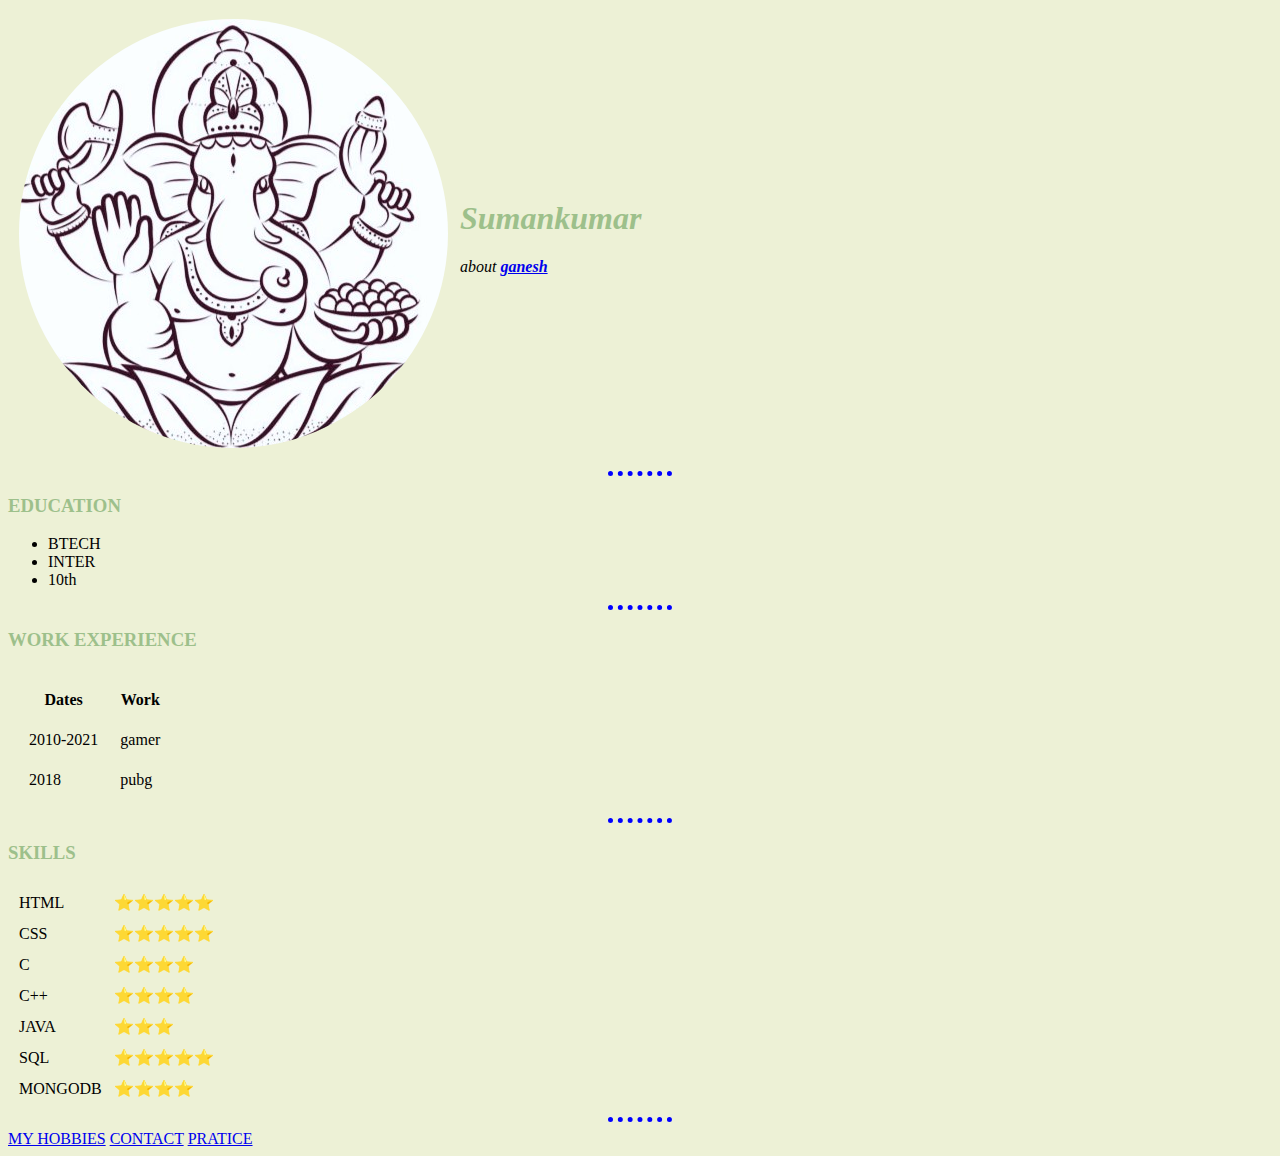
<file: index.html>
<!DOCTYPE html>
<html lang="en">
  <head>
    <meta charset="UTF-8" />
    <title>😈 SUMAN Personal Site</title>
    <link rel="stylesheet" href="CSS/styles.css" />
  </head>
  <body>
    <table cellspacing="10">
      <tr>
        <td>
          <img class="circular" src="image/ganesh.jpg" alt="ganesh " />
        </td>
        <td>
          <h1>Sumankumar</h1>
          <p>
            <em
              >about
              <strong
                ><a
                  href="https://www.istockphoto.com/vector/contour-color-native-elephant-head-with-trunk-tusks-and-boho-ornaments-ganesha-head-gm1275777284-375790967"
                  >ganesh</a
                ></strong
              ></em
            >
          </p>
        </td>
      </tr>
    </table>

    <hr />
    <h3>EDUCATION</h3>
    <ul>
      <li>BTECH</li>
      <li>INTER</li>
      <li>10th</li>
    </ul>
    <hr />
    <h3>WORK EXPERIENCE</h3>
    <table cellspacing="20">
      <thead>
        <tr>
          <th>Dates</th>
          <th>Work</th>
        </tr>
      </thead>
      <tbody>
        <tr>
          <td>2010-2021</td>
          <td>gamer</td>
        </tr>
        <tr>
          <td>2018</td>
          <td>pubg</td>
        </tr>
      </tbody>
    </table>
    <hr />

    <h3>SKILLS</h3>

    <table cellspacing="10">
      <tr>
        <td>HTML</td>
        <td>⭐⭐⭐⭐⭐</td>
      </tr>
      <tr>
        <td>CSS</td>
        <td>⭐⭐⭐⭐⭐</td>
      </tr>
      <tr>
        <td>C</td>
        <td>⭐⭐⭐⭐</td>
      </tr>
      <tr>
        <td>C++</td>
        <td>⭐⭐⭐⭐</td>
      </tr>
      <tr>
        <td>JAVA</td>
        <td>⭐⭐⭐</td>
      </tr>
      <tr>
        <td>SQL</td>
        <td>⭐⭐⭐⭐⭐</td>
      </tr>
      <tr>
        <td>MONGODB</td>
        <td>⭐⭐⭐⭐</td>
      </tr>
    </table>
    <hr />
    <a href="hobbies.html">MY HOBBIES</a>
    <a href="contact.html">CONTACT</a>
    <a href="pratice.html">PRATICE</a>
  </body>
</html>
</file>
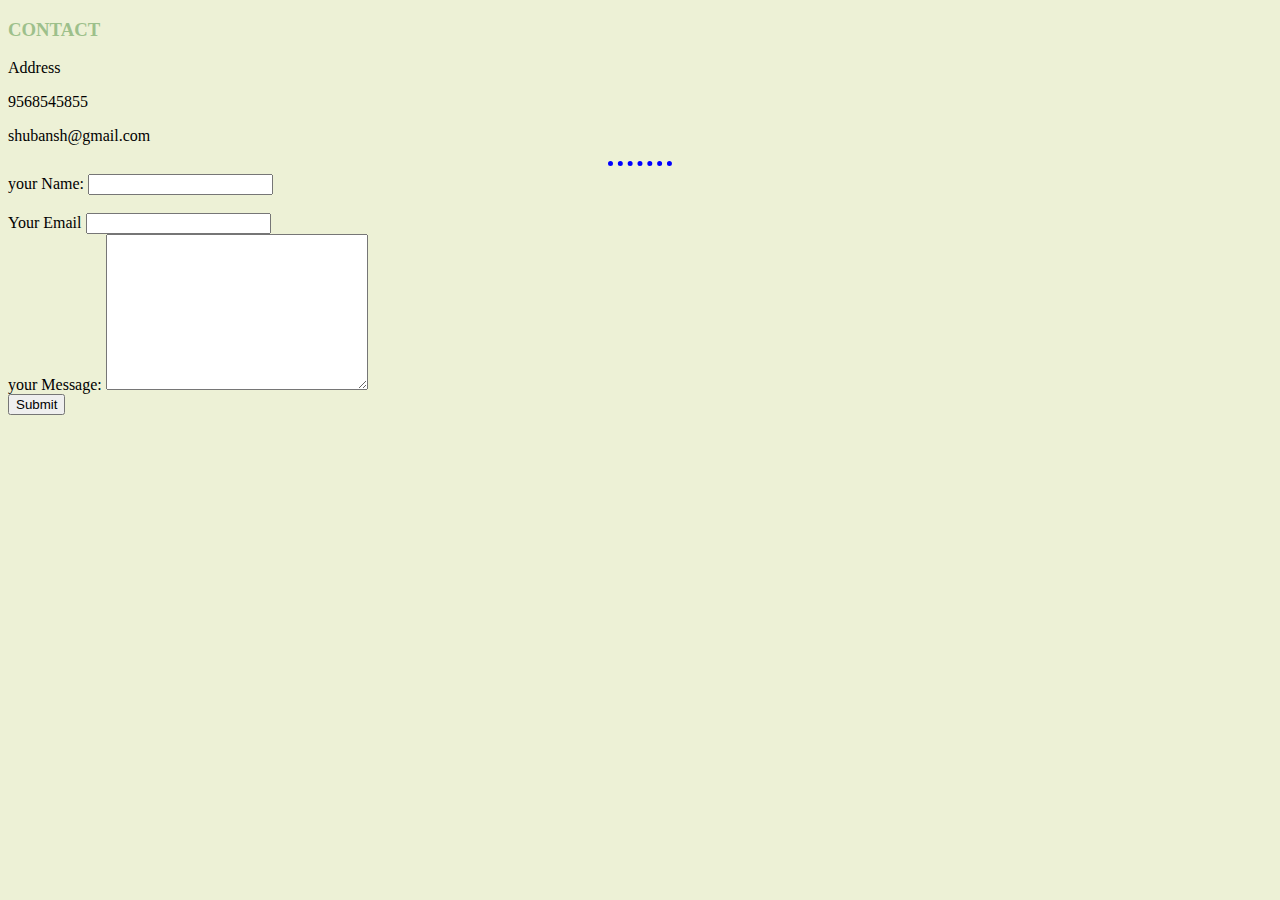
<file: contact.html>
<!DOCTYPE html>
<html>
  <head>
    <meta charset="UTF-8" />
    <title>contact</title>
    <link rel="stylesheet" href="CSS/styles.css" />
  </head>
  <body>
    <h3>CONTACT</h3>
    <p>Address</p>
    <p>9568545855</p>
    <p>shubansh@gmail.com</p>
    <hr />
    <form class="" action="mailto:bittusuman14@gmail.com" method="post">
      <label>your Name:</label>
      <input type="text" name="" value="" /><br />
      <br />
      <label>Your Email</label>
      <input type="email" name="" value="" /><br />
      <label>your Message:</label>
      <textarea name="name" rows="10" cols="30"></textarea><br />
      <input type="submit" name="" />
    </form>
  </body>
</html>
</file>
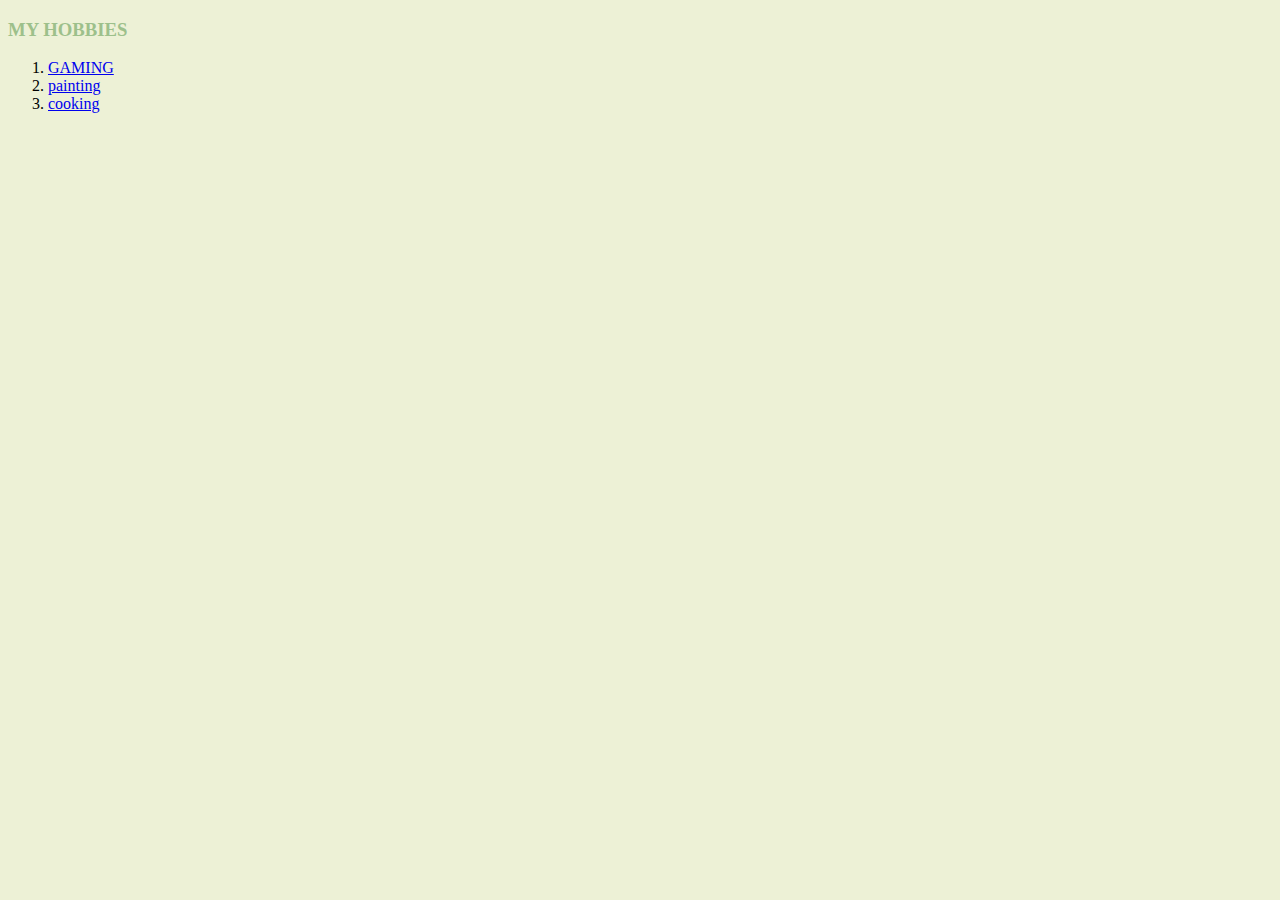
<file: hobbies.html>
<!DOCTYPE html>
<html>
  <head>
    <meta charset="UTF-8" />
    <title>MY HOBBIES</title>
    <link rel="stylesheet" href="CSS/styles.css" />
  </head>
  <body>
    <h3>MY HOBBIES</h3>
    <ol>
      <li><a href="GAMING">GAMING</a></li>
      <li><a href="painting">painting</a></li>
      <li><a href="cooking">cooking</a></li>
    </ol>
  </body>
</html>
</file>
<file: CSS/styles.css>
body {
  background-color: #edf1d6;
}
h1 {
  font-style: oblique;
  color: #9dc08b;
}
h3 {
  color: #9dc08b;
}
hr {
  border-style: none;
  border-top-style: dotted;
  border-color: blue;
  border-width: 5px;
  width: 5%;
}
.circular {
  border-radius: 100%;
}
</file>
